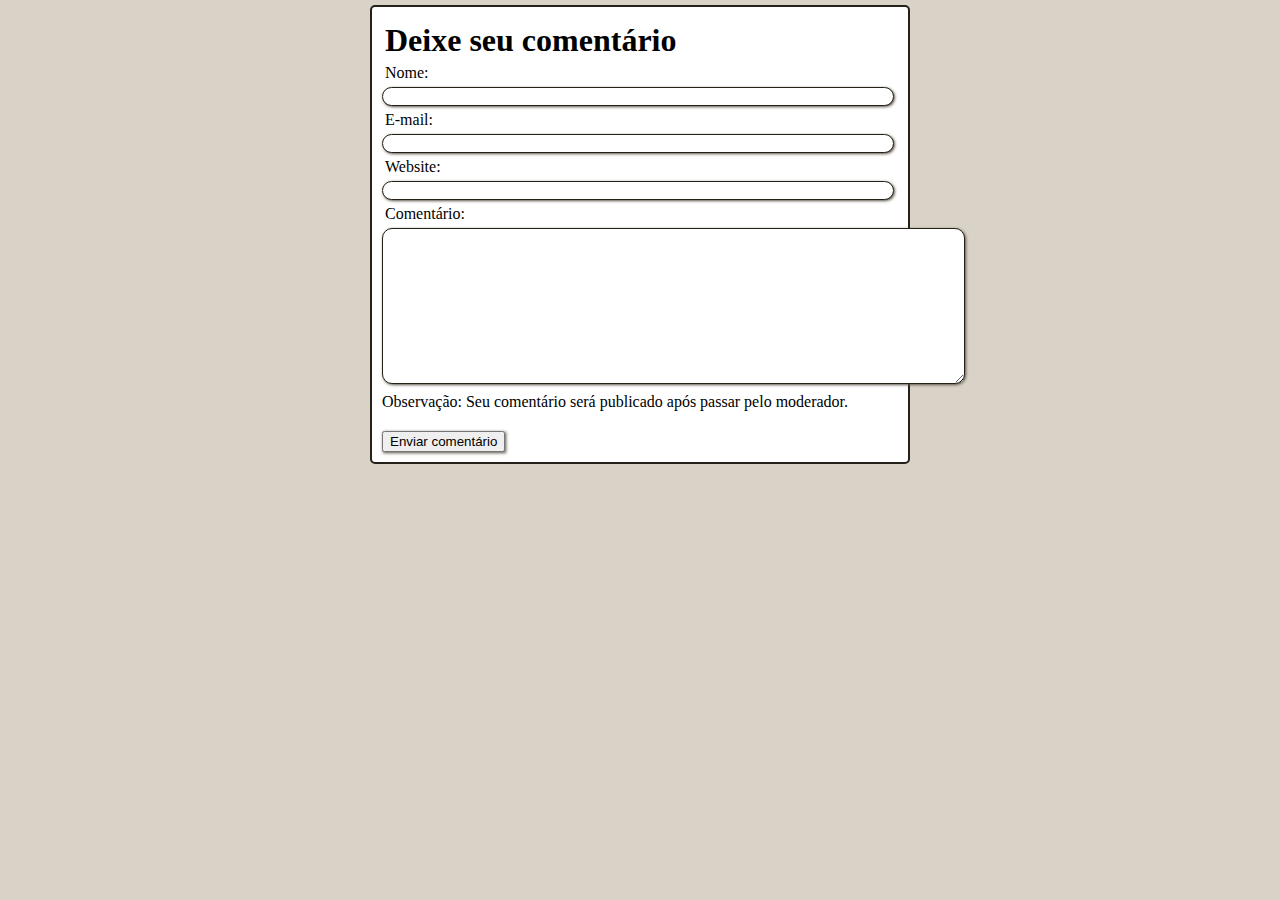
<file: formulario01/index.html>
<!DOCTYPE html>
<html lang="pt-br">
<head>
    <meta charset="UTF-8">
    <meta http-equiv="X-UA-Compatible" content="IE=edge">
    <meta name="viewport" content="width=device-width, initial-scale=1.0">
    <link rel="stylesheet" href="style.css">
    <title>Formulário</title>
</head>
<body>
   <main>
       <h1 class="control">Deixe seu comentário</h1>
       <p class="control">Nome:</p>
       <input type="text">
       <p class="control">E-mail:</p>
       <input type="text">
       <p class="control">Website:</p>
       <input type="text">
       <p class="control">Comentário:</p>
       <textarea name="coment" id="coment" cols="70" rows="20"></textarea>
       <p class="control sub">Observação: Seu comentário será publicado após passar pelo moderador.</p>
       <button type="submit" class="button">Enviar comentário</button>
   </main>
</body>
</html>
</file>
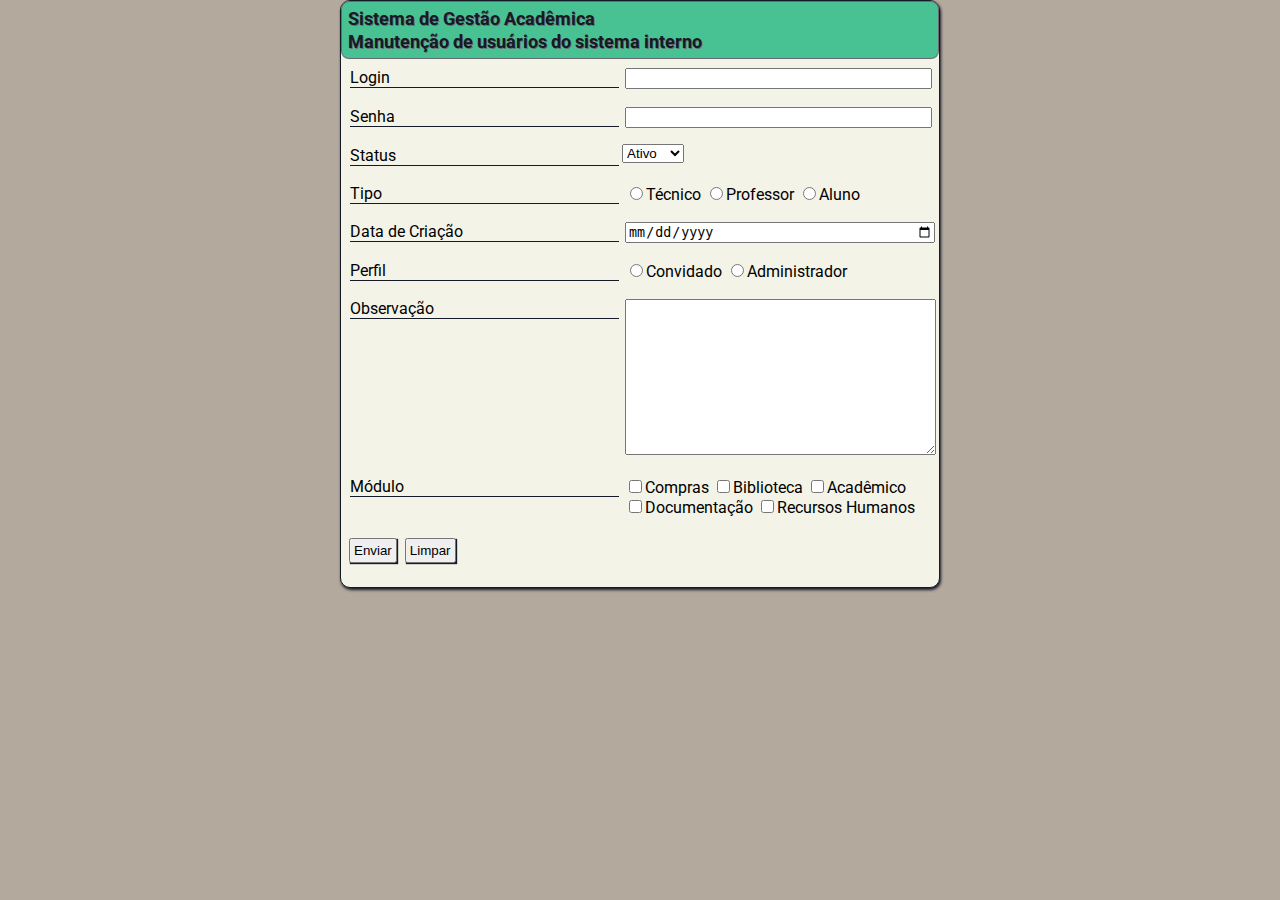
<file: formulario02/index.html>
<!DOCTYPE html>
<html lang="pt-br">
<head>
    <meta charset="UTF-8">
    <meta http-equiv="X-UA-Compatible" content="IE=edge">
    <meta name="viewport" content="width=device-width, initial-scale=1.0">
    <link rel="stylesheet" href="style.css">
    <title>Formulário 02</title>
</head>
<body>
    <form action="">
        <main>
        <div class="header">
            <h1>Sistema de Gestão Acadêmica</h1>
            <h2>Manutenção de usuários do sistema interno</h2>
        </div>
            <div class="controle">
                <label class="control-left">Login</label>
                    <input type="text" class="texto margin-control">
            </div>
            <div class="controle">
                <label class="control-left">Senha</label>
                    <input type="password" class="texto margin-control">
            </div>
            <div class="controle">
                <label class="control-left">Status</label>
                <select name="status" id="status">
                    <div class="col-6">
                        <option value="ativo">Ativo</option>
                        <option value="inativo">Inativo</option>
                    </div>
                </select>
            </div>
            <div class="controle">
                <label class="control-left">Tipo</label>
                    <div class="col-6">
                        <label for="type">
                            <input type="radio" name="tipo">Técnico
                        </label>
                        <label for="type">
                            <input type="radio" name="tipo">Professor
                        </label>
                        <label for="type">
                            <input type="radio" name="tipo">Aluno
                        </label>
                    </div>
            </div>
            <div class="controle">
                <label for="date" class="control-left">Data de Criação</label>
                <input type="date" class="col-6">
            </div>
            <div class="controle">
                <label class="control-left">Perfil</label>
                <div class="col-6">
                    <label for="perfil">
                        <input type="radio" name="perfil">Convidado
                    </label>
                    <label for="perfil">
                        <input type="radio" name="perfil">Administrador
                    </label>
                </div>
            </div>
            <div class="controle">
                <label class="control-left">Observação</label>
                    <textarea name="obs" id="obs" cols="45" rows="10" class="col-6"></textarea>
            </div>
            <div class="controle">
                <label class="control-left">Módulo</label>
                <div class="col-6">
                    <label for="mod">
                        <input type="checkbox" class="mod-control">Compras
                    </label>
                    <label for="mod">
                        <input type="checkbox" class="mod-control">Biblioteca
                    </label>
                    <label for="mod">
                        <input type="checkbox" class="mod-control">Acadêmico
                    </label>
                    <label for="mod">
                        <input type="checkbox" class="mod-control">Documentação
                    </label>
                    <label for="mod">
                        <input type="checkbox" class="mod-control">Recursos Humanos
                    </label>
                </div>
                <p>
                    <input type="button" value="Enviar" class="submit">
                    <input type="reset" value="Limpar" class="submit">
                </p>
        </main>
    </form>
    </div>
</body>
</html>
</file>
<file: formulario01/style.css>
@charset "UTF-8";

@import url('https://fonts.googleapis.com/css2?family=Roboto:wght@100;300;400;500;700&display=swap');

body {
    background-color: #D9D3C7;
    max-width: 550px;
    margin: auto;
}

main {
    background-color: white;
    max-width: 100%;
    display: block;
    padding: 10px;
    margin: 5px;
    border: 2px solid #262118;
    border-radius: 5px;
}

.control {
    margin: 5px 0 5px 3px;
}

input {
    width: 98%;
    border: 1px solid #262118;
    border-radius: 10px;
    box-shadow: #595246;
    box-shadow: 1px 1px 3px #595246;
}

#coment {
    max-height: 150px;
    border: 1px solid #262118;
    border-radius: 10px;
    box-shadow: 1px 1px 3px #595246;
}

.sub {
    margin: 5px 0 20px 0;
}

.button {
    box-shadow: 1px 1px 3px #595246;
}
</file>
<file: formulario02/style.css>
@charset "UTF-8";

@import url('https://fonts.googleapis.com/css2?family=Roboto:wght@100;300;400;500;700&display=swap');

body {
    max-width: 600px;
    display: block;
    margin: auto;
    font-family: 'Roboto', sans-serif;
    font-size: 20px;
    background-color: #B3A99D;
}

main {
    background-color: #F3F3E8;
    border-radius: 10px;
    border: 1px solid #151A26;
    box-shadow: 1px 2px 3px #151A26;
}
.header{
    text-align: left;
    background-color: #49C293;
    border: 1px solid rgba(134, 23, 84, 0.514);
    border-radius: 8px;
    padding: 4px;
}

h1 {
    font-size: 0.9em;
    color: #151A26;
    margin: 2px;
    text-shadow: 1px 1px rgba(134, 23, 84, 0.514);
}

h2 {
    font-size: 0.9em;
    color: #151A26;
    margin: 2px;
    text-shadow: 1px 1px rgba(134, 23, 84, 0.514);
}

.controle {
    display: inline-block;
    height: 100%;
    width: 100%;
    margin: 2px;
    padding: 4px;
    font-size: 0.8em;
}

.control-left {
    float: left;
    width: 45%;
    margin: 3px;
    display: block;
    border-bottom: 1px solid  #151A26;
}

.col-6 {
    width: 51%;
    display: inline-block;
    margin: 3px;
    height: 100%;
}

.texto {
    width: 50%;
}
.mod-control {
    display: inline-block;
}

.margin-control {
    margin: 3px;
}

label input select textarea {
    color: #151A26;
}

.submit {
    box-shadow: 1px 1px 1px #151A26;
    margin: 2px;
    padding: 3px;
}
</file>
